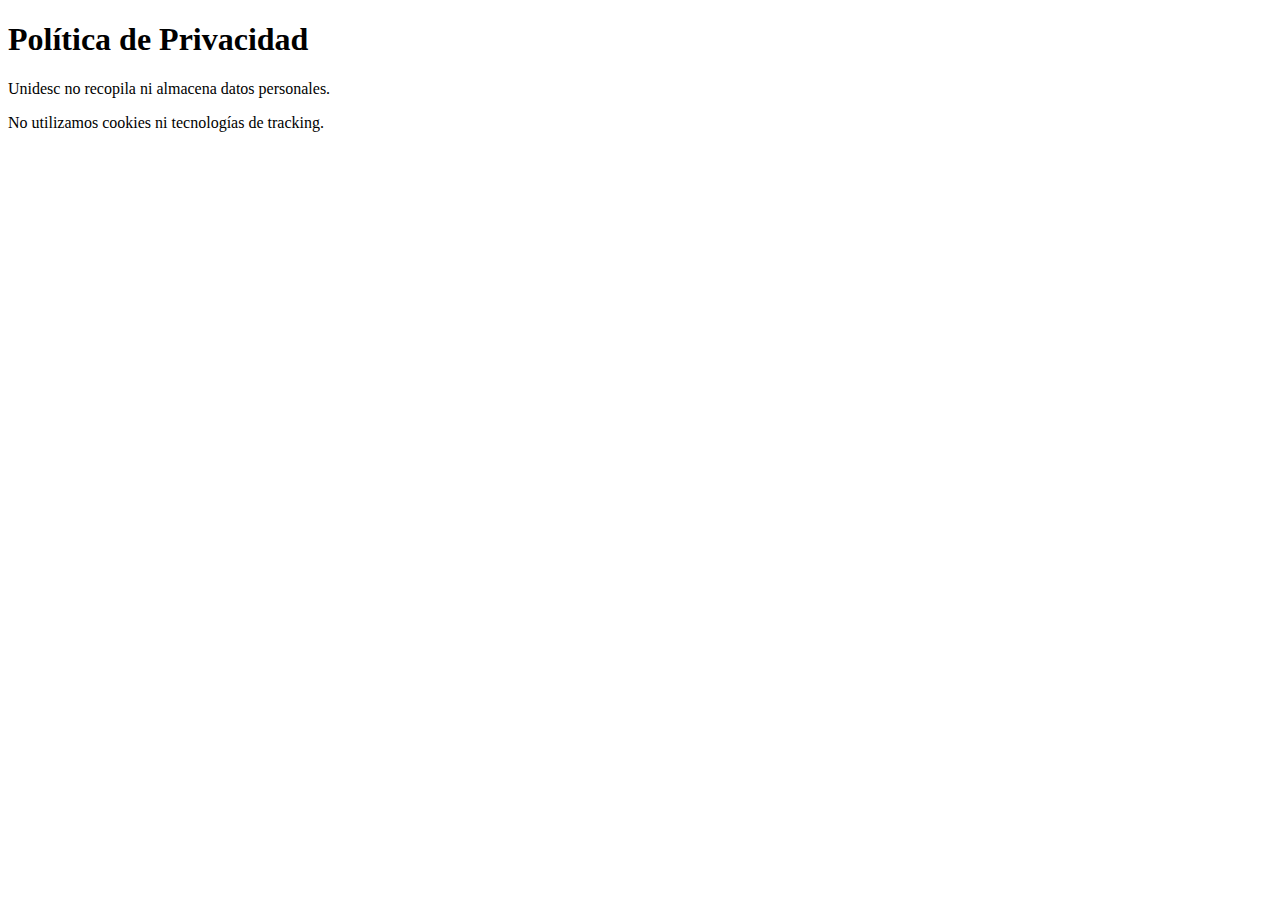
<file: unidesc/privacy.html>
<!DOCTYPE html>
<html>
<head>
    <title>Política de Privacidad - Unidesc</title>
</head>
<body>
    <h1>Política de Privacidad</h1>
    <p>Unidesc no recopila ni almacena datos personales.</p>
    <p>No utilizamos cookies ni tecnologías de tracking.</p>
</body>
</html>
</file>
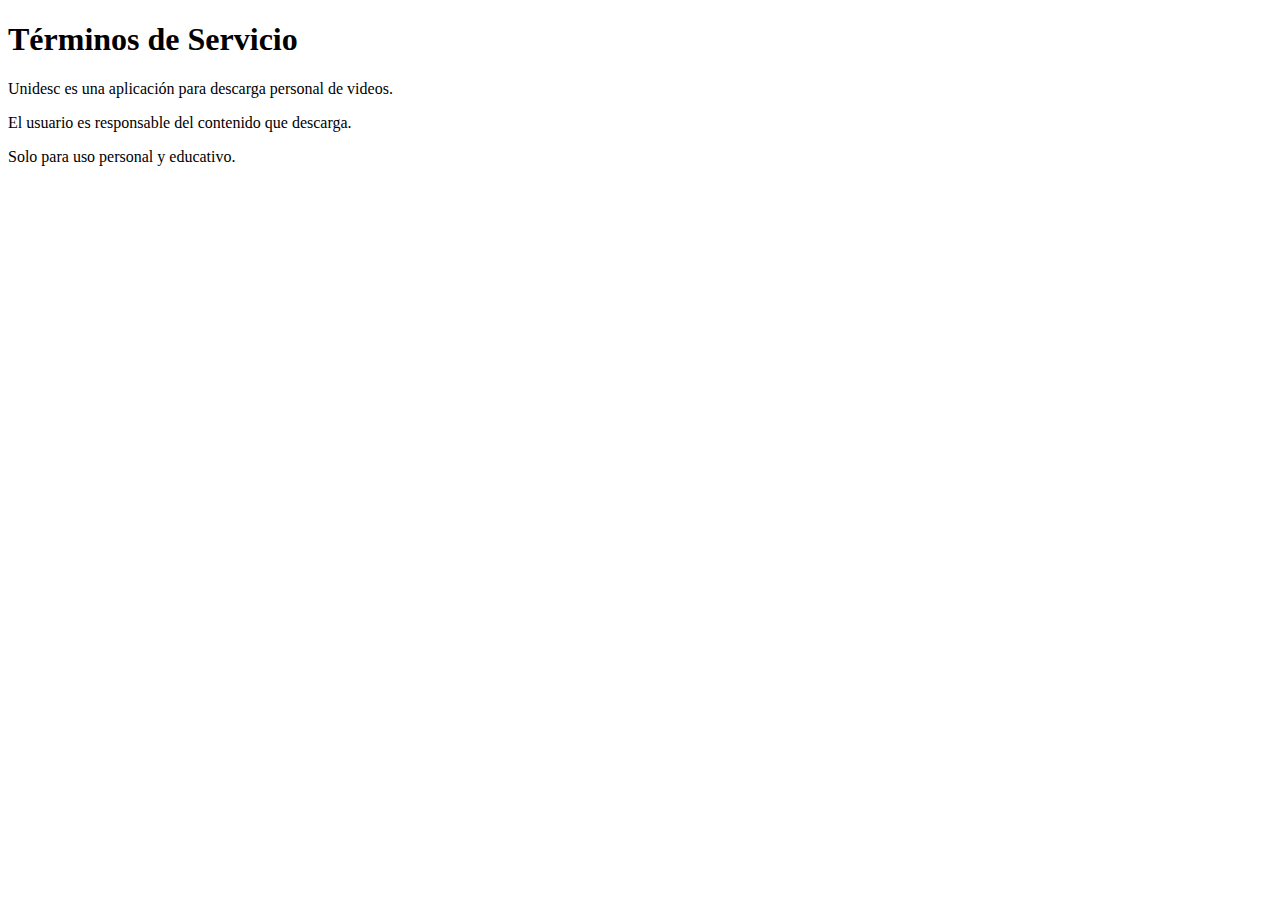
<file: unidesc/terms.html>
<!DOCTYPE html>
<html>
<head>
    <title>Términos de Servicio - Unidesc</title>
</head>
<body>
    <h1>Términos de Servicio</h1>
    <p>Unidesc es una aplicación para descarga personal de videos.</p>
    <p>El usuario es responsable del contenido que descarga.</p>
    <p>Solo para uso personal y educativo.</p>
</body>
</html>
</file>
